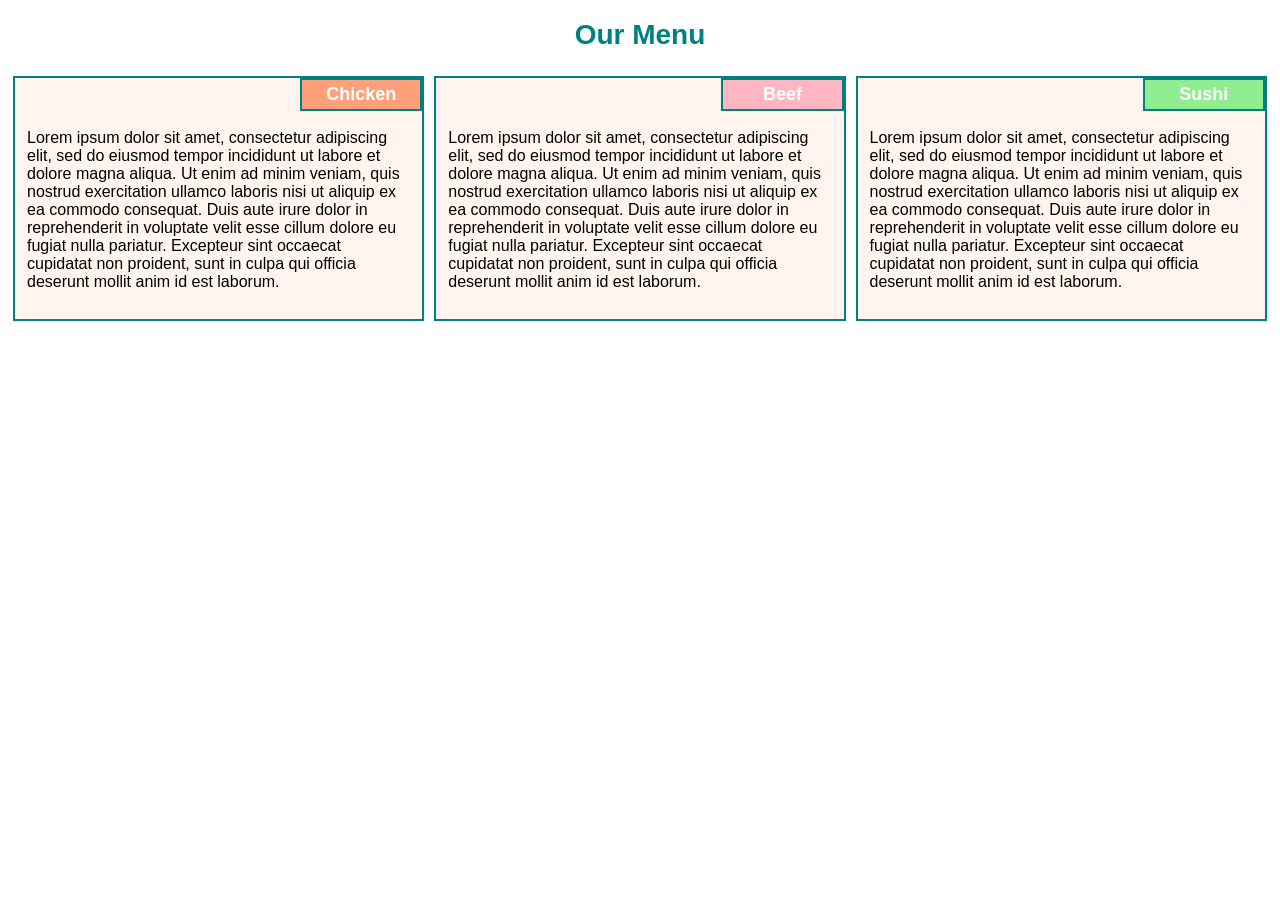
<file: module2-solution/index.html>
<!DOCTYPE html>
<!DOCTYPE html>
<html>
<head>
	<meta charset="utf-8">
	<meta name="viewport" content="width=device-width, inital-scale=1">
	<link rel="stylesheet"  href="css/style.css">
	<title>Module-2</title>
</head>

<body>
	<h1>Our Menu</h1>
	<div class="col-lg-4 col-md-6 col-sm-12">
		<div>
			<span id="span-1">Chicken</span>
			<p>Lorem ipsum dolor sit amet, consectetur adipiscing elit, sed do eiusmod tempor incididunt ut labore et dolore magna aliqua. Ut enim ad minim veniam, quis nostrud exercitation ullamco laboris nisi ut aliquip ex ea commodo consequat. Duis aute irure dolor in reprehenderit in voluptate velit esse cillum dolore eu fugiat nulla pariatur. Excepteur sint occaecat cupidatat non proident, sunt in culpa qui officia deserunt mollit anim id est laborum.</p>
		</div>
	</div>
   	<div class="col-lg-4 col-md-6 col-sm-12">
   		<div>
	    	<span id="span-2">Beef</span>
	    	<p>Lorem ipsum dolor sit amet, consectetur adipiscing elit, sed do eiusmod tempor incididunt ut labore et dolore magna aliqua. Ut enim ad minim veniam, quis nostrud exercitation ullamco laboris nisi ut aliquip ex ea commodo consequat. Duis aute irure dolor in reprehenderit in voluptate velit esse cillum dolore eu fugiat nulla pariatur. Excepteur sint occaecat cupidatat non proident, sunt in culpa qui officia deserunt mollit anim id est laborum.</p>
	    </div>
   	</div>
   	<div class="col-lg-4 col-md-12 col-sm-12 col-sm-12">
   		<div>
	   		<span id="span-3">Sushi</span>
	    	<p>Lorem ipsum dolor sit amet, consectetur adipiscing elit, sed do eiusmod tempor incididunt ut labore et dolore magna aliqua. Ut enim ad minim veniam, quis nostrud exercitation ullamco laboris nisi ut aliquip ex ea commodo consequat. Duis aute irure dolor in reprehenderit in voluptate velit esse cillum dolore eu fugiat nulla pariatur. Excepteur sint occaecat cupidatat non proident, sunt in culpa qui officia deserunt mollit anim id est laborum.</p>
	    </div>
	</div>
</body>
</html>
</file>
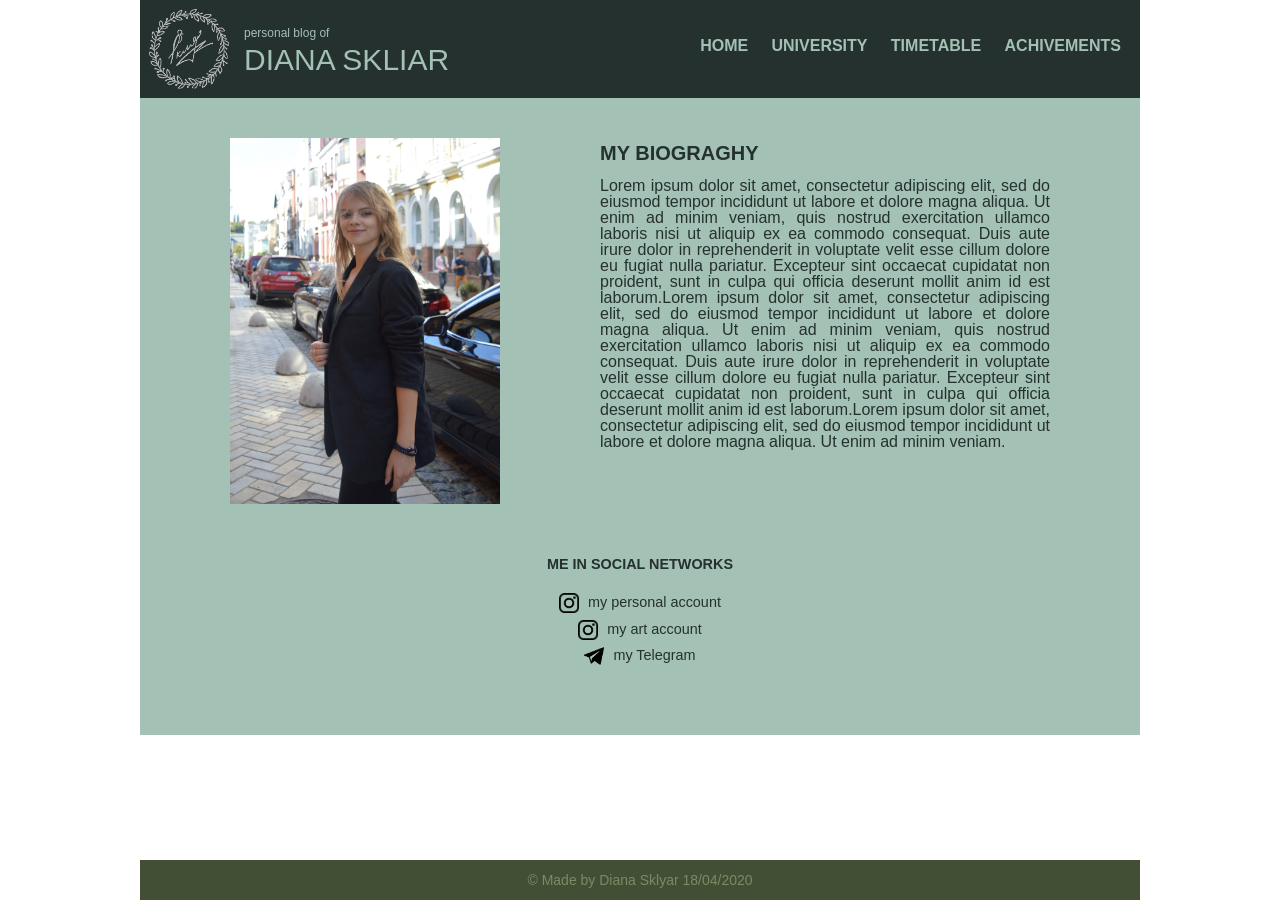
<file: web-lab-1/index.html>
<!DOCTYPE html>
<html lang="en">
<head>
	<title>My Blog</title>
	<meta charset="utf-8">
	<link rel="stylesheet" type="text/css" href="css/bootstrap.min.css">
	<link rel="stylesheet" href="css/styles.css">
</head>
<body>
	<div class="wrapper">

		<header>
 			<nav id="header-nav" class="navbar navbar-default">
	 	 		<div class="navbar-header">
	 	 			<img id="brand-img"src="img/brand1.png" width="90px" height="90px" class="float-left">
	 	 			<div class="navbar-brand" class="float-left">
	 	 				<p>personal blog of</p>
	 	 				<h1>Diana Skliar</h1>
	 	 			</div>
	 	 			<ul id="navbar" class="float-right">
	 					<li><a href="index.html">home</a></li>
	 					<li><a href="http://scs.fpm.kpi.ua/content/disciplini-za-navchalnomim-planom" target="_blank">university</a></li>
	 					<li><a href="http://rozklad.kpi.ua/Schedules/ViewSchedule.aspx?g=b71cb519-4a0d-4acc-96ec-be4361915e0e&mobile=true" target="_blank">timetable</a></li>
	 					<li><a href="achivements.html">achivements</a></li>
					</ul>
	 	 		</div>
 			</nav>
 		</header>

		<div class="main-content">
			<div id="photo"> <img src="img/photo.png" alt="photo" width="270px"> </div>	
			<div class="content">
				<span>My biograghy</span>
				<p>Lorem ipsum dolor sit amet, consectetur adipiscing elit, sed do eiusmod tempor incididunt ut labore et dolore magna aliqua. Ut enim ad minim veniam, quis nostrud exercitation ullamco laboris nisi ut aliquip ex ea commodo consequat. Duis aute irure dolor in reprehenderit in voluptate velit esse cillum dolore eu fugiat nulla pariatur. Excepteur sint occaecat cupidatat non proident, sunt in culpa qui officia deserunt mollit anim id est laborum.Lorem ipsum dolor sit amet, consectetur adipiscing elit, sed do eiusmod tempor incididunt ut labore et dolore magna aliqua. Ut enim ad minim veniam, quis nostrud exercitation ullamco laboris nisi ut aliquip ex ea commodo consequat. Duis aute irure dolor in reprehenderit in voluptate velit esse cillum dolore eu fugiat nulla pariatur. Excepteur sint occaecat cupidatat non proident, sunt in culpa qui officia deserunt mollit anim id est laborum.Lorem ipsum dolor sit amet, consectetur adipiscing elit, sed do eiusmod tempor incididunt ut labore et dolore magna aliqua. Ut enim ad minim veniam.</p>
			</div>
 		</div>

		<div class="sub-content">
			<p>Me in social networks</p>
			<div>
				<a href="https://www.instagram.com/di_astronomer/" target="_blank"><img class="networks-img" src="img/inst.png" alt="instagram"></a>
				<a href="https://www.instagram.com/di_astronomer/" target="_blank">my personal account</a>
			</div>
			<div>
				<a href="https://www.instagram.com/di_artstronomer/" target="_blank"><img class="networks-img" src="img/inst.png" alt="instagram"></a>
				<a href="https://www.instagram.com/di_artstronomer/" target="_blank">my art account</a>
			</div>
			<div>
				<a href="https://t.me/di_sklr" target="_blank"><img class="networks-img" src="img/tg.png" alt="instagram"></a>
				<a href="https://t.me/di_sklr" target="_blank">my Telegram</a>
		 	</div>
		</div>

		<div class="footer"> &copy; Made by Diana Sklyar 18/04/2020 </div>

	</div>
</body>
</html>
</file>
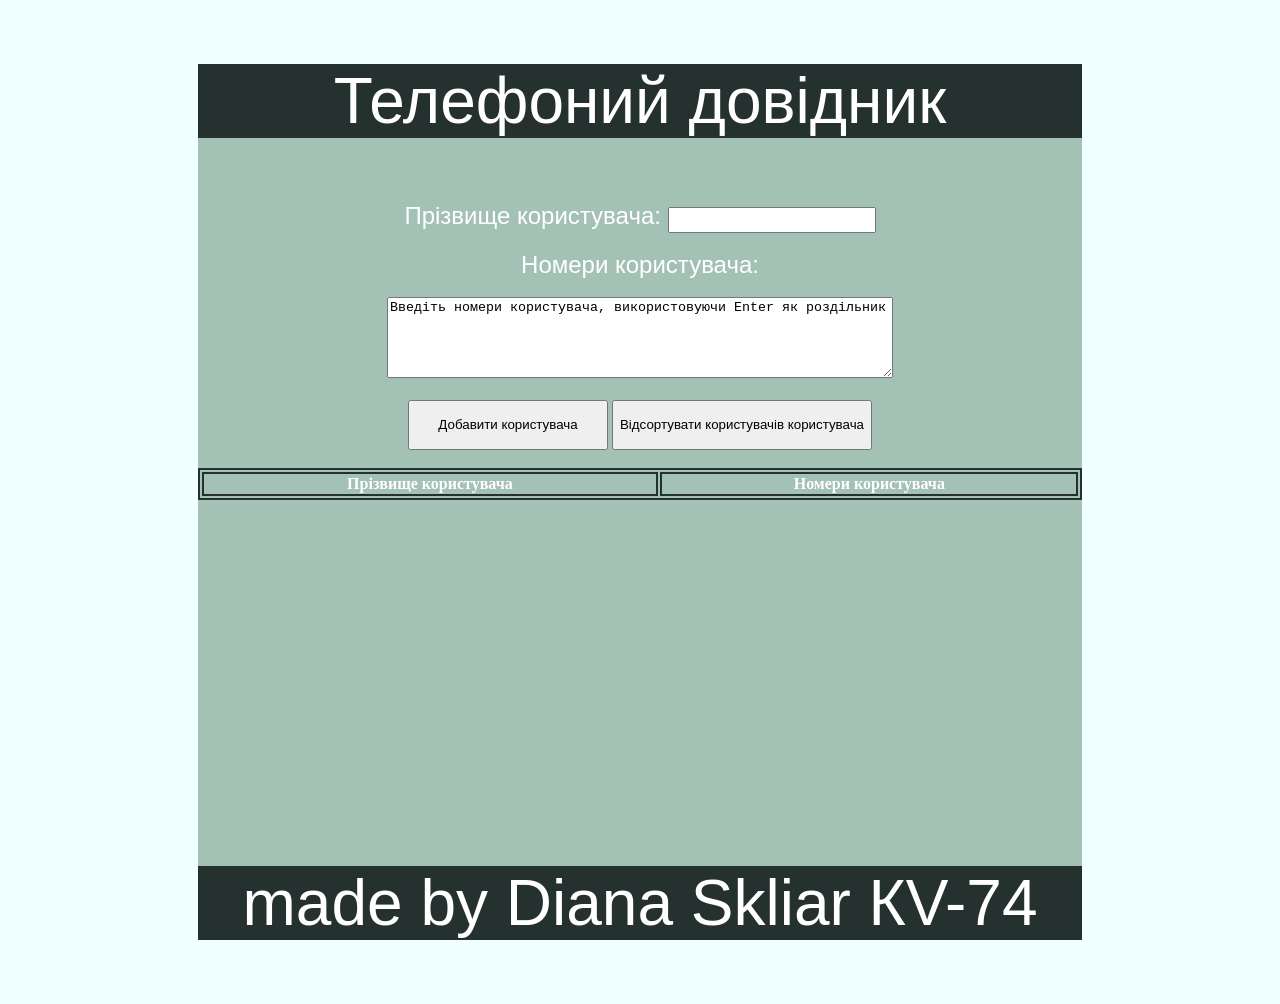
<file: web_lab/index.html>
<!DOCTYPE html>
<html lang="en">
<head>
    <meta charset="UTF-8">
    <title>web_lab2</title>
    <link rel="stylesheet" href="./css/style.css">
</head>
<body>

    <div class="main">
        <header>
            <p class = "title">Телефоний довідник</p>
        </header>
        <article>
            <label for="input_lastName"><span class = "text">Прізвище користувача: </span></label><input  id = "input_lastName" type="text"><br><br>
            <label for="input_numbers"><span class = "text">Номери користувача: </span></label><br><br><textarea id = "input_numbers" cols="50" rows="5">Введіть номери користувача, використовуючи Enter як роздільник</textarea><br><br>
            <button class = "main_button" id = "add_person">Добавити користувача</button>
            <button class = "main_button" id = "sort_person">Відсортувати користувачів користувача</button><br><br>

            <table id = "main_table">
                <tr>
                    <th>Прізвище користувача</th>
                    <th>Номери користувача</th>
                </tr>
            </table>
        </article>
        <footer>
            <p class = "title">made by Diana Skliar КV-74</p>
        </footer>
    </div>
    <script type="module" src="./js/main.js"></script>
</body>
</html>
</file>
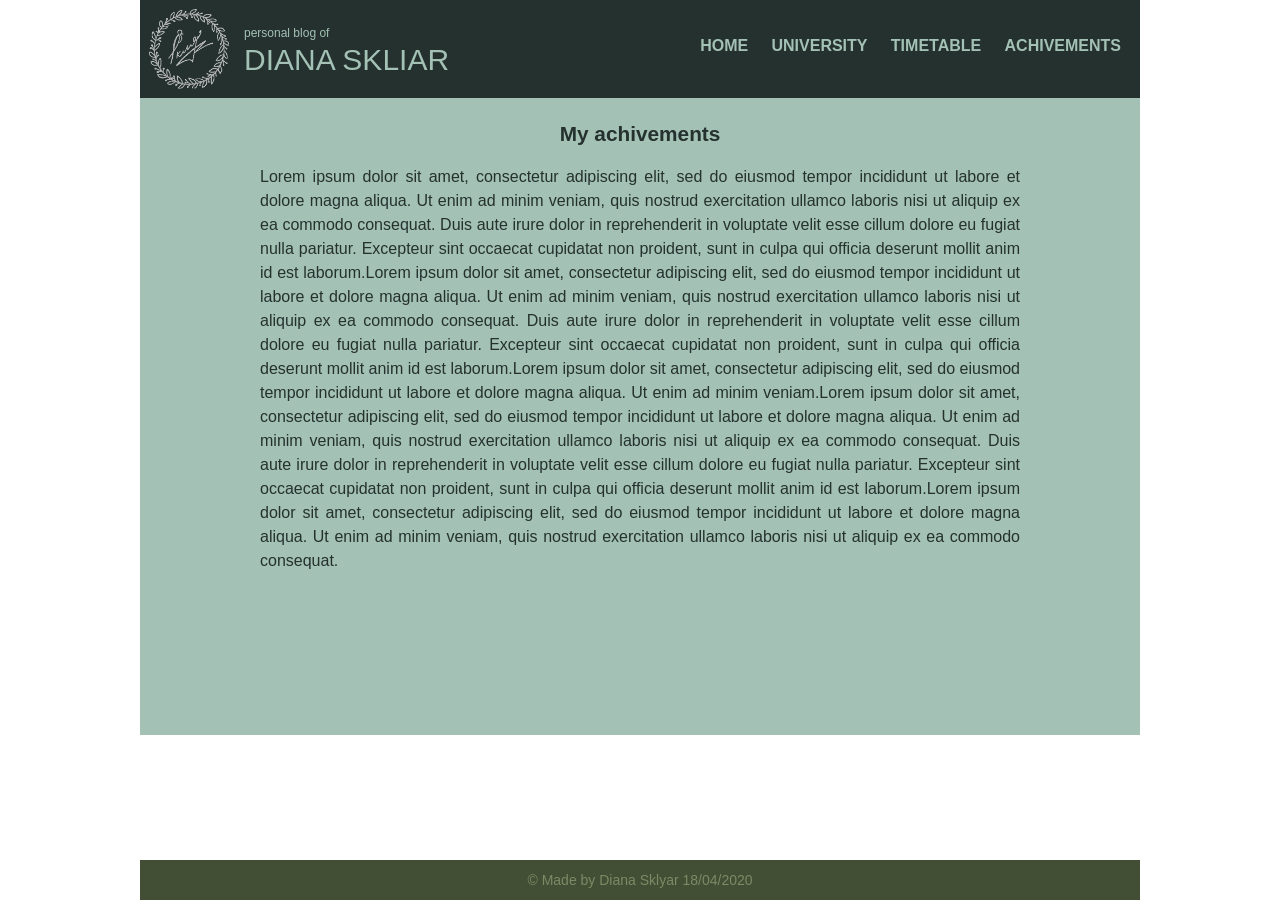
<file: web-lab-1/achivements.html>
<!DOCTYPE html>
<html lang="en">
<head>
	<title></title>
	<meta charset="utf-8">
	<link rel="stylesheet" type="text/css" href="css/bootstrap.min.css">
	<link rel="stylesheet" href="css/styles.css">
</head>
<body>
	<div class="wrapper">

		<header>
 			<nav id="header-nav" class="navbar navbar-default">
	 	 		<div class="navbar-header">
	 	 			<img id="brand-img"src="img/brand1.png" width="90px" height="90px" class="float-left">
	 	 			<div class="navbar-brand" class="float-left">
	 	 				<p>personal blog of</p>
	 	 				<h1>Diana Skliar</h1>
	 	 			</div>
	 	 			<ul id="navbar" class="float-right">
	 					<li><a href="index.html">home</a></li>
	 					<li><a href="http://scs.fpm.kpi.ua/content/disciplini-za-navchalnomim-planom" target="_blank">university</a></li>
	 					<li><a href="http://rozklad.kpi.ua/Schedules/ViewSchedule.aspx?g=b71cb519-4a0d-4acc-96ec-be4361915e0e&mobile=true" target="_blank">timetable</a></li>
	 					<li><a href="achivements.html">achivements</a></li>
					</ul>
	 	 		</div>
 			</nav>
 		</header>

		<div class="main-content">
			<p class="title-achivements">My achivements</p>
			<p class="achivements">Lorem ipsum dolor sit amet, consectetur adipiscing elit, sed do eiusmod tempor incididunt ut labore et dolore magna aliqua. Ut enim ad minim veniam, quis nostrud exercitation ullamco laboris nisi ut aliquip ex ea commodo consequat. Duis aute irure dolor in reprehenderit in voluptate velit esse cillum dolore eu fugiat nulla pariatur. Excepteur sint occaecat cupidatat non proident, sunt in culpa qui officia deserunt mollit anim id est laborum.Lorem ipsum dolor sit amet, consectetur adipiscing elit, sed do eiusmod tempor incididunt ut labore et dolore magna aliqua. Ut enim ad minim veniam, quis nostrud exercitation ullamco laboris nisi ut aliquip ex ea commodo consequat. Duis aute irure dolor in reprehenderit in voluptate velit esse cillum dolore eu fugiat nulla pariatur. Excepteur sint occaecat cupidatat non proident, sunt in culpa qui officia deserunt mollit anim id est laborum.Lorem ipsum dolor sit amet, consectetur adipiscing elit, sed do eiusmod tempor incididunt ut labore et dolore magna aliqua. Ut enim ad minim veniam.Lorem ipsum dolor sit amet, consectetur adipiscing elit, sed do eiusmod tempor incididunt ut labore et dolore magna aliqua. Ut enim ad minim veniam, quis nostrud exercitation ullamco laboris nisi ut aliquip ex ea commodo consequat. Duis aute irure dolor in reprehenderit in voluptate velit esse cillum dolore eu fugiat nulla pariatur. Excepteur sint occaecat cupidatat non proident, sunt in culpa qui officia deserunt mollit anim id est laborum.Lorem ipsum dolor sit amet, consectetur adipiscing elit, sed do eiusmod tempor incididunt ut labore et dolore magna aliqua. Ut enim ad minim veniam, quis nostrud exercitation ullamco laboris nisi ut aliquip ex ea commodo consequat. </p>
		</div>

		<div class="footer"> &copy; Made by Diana Sklyar 18/04/2020 </div>

	</div>
</body>
</html>
</file>
<file: module2-solution/css/style.css>
* {
  box-sizing: border-box;
  font-family: "Open Sans", "Fira Sans", "Lucida Sans", sans-serif;
}


h1{
	 color: teal;
	 font-size: 28px;
	 font-weight: bold;
	 text-align: center; 
	 margin-bottom: 20px;
}

div{
	background-color: white;
	padding: 5px;       
}

div > div{
	background-color: #FFF5EE;
	padding: 0px;
	color: black;
	border: 2px solid #008080;
}


span{
	float: right; 
	color: white;
	font-size: 18px;
	font-weight: bold;
	text-align: center; 
	border: 2px solid #008080;
	width: 30%;
	padding-bottom: 4px;
	padding-top: 4px;
}

p{
	clear: both;
	padding: 12px;
	padding-top: 18px;
}

#span-1{
	background-color: #FFA07A;
}

#span-2{
	background-color: #FFB6C1;
}

#span-3{
	background-color: #90EE90;
}

@media (min-width: 992px) {
  .col-lg-4 {
    float: left;
    width: 33.33%;}
}

@media (min-width: 768px) and (max-width: 991px) {
  .col-md-6 {
  	float: left;
    width: 50%;
  }
  .col-md-12 {
  	float: left;
    width: 100%;
  }
}

@media (max-width: 767px) {
    .col-sm-12 {
    float: left;
    width: 100%;
  }
}
</file>
<file: web-lab-1/css/styles.css>
.wrapper {
  width: 1000px;
  height: 735px;
  margin: 0 auto;
  background-color: #a3c1b4;
  color: #25312f;
  font-family: "Open Sans", "Fira Sans", "Lucida Sans", sans-serif;
  font-size: 16px;
  box-sizing: 
}

#header-nav{
  background-color: #25312f;
  color: #a3c1b4;
  font-size: 18;
  text-transform: uppercase;
  padding: 4px;
}

#brand-img{
  padding: 5px;
}

.navbar-header{
  width: 100%;
}

.navbar-brand{
  padding-top: 20px; 
  padding-left: 10px;
}

.navbar-brand p{
  font-size: 12px;
  text-transform: lowercase;
  margin: 0;
}

.navbar-brand h1{
  font-size: 30px;
  color: #a3c1b4;
}

#navbar {
  margin: 0;
  padding: 30px 10px 10px 0;
  list-style-type: none;
}
#navbar li { 
  display: inline;
  padding: 5px;
  margin: 0; 
}

#navbar a{
  color: #a3c1b4;
  font-weight: bold;
  text-decoration: none;
}

#navbar a:hover{
  box-sizing: padding-box;
  background-color: #a3c1b4;
  color: #25312f;
}

.main-content{
  width: 100%;
  padding: 20px;
  margin: 0;
}

#photo{
  width: 270px;
  margin: 20px 30px 20px 70px;
  float: left;
}
.content{
   display: inline;
   margin: 20px 70px 20px 30px;
   width: 450px;
   float: right;
}
.content span{
  font-size: 20px;
  font-weight: bold;
  text-align: center;
  text-transform: uppercase;
  margin: auto;
}

.content p{
  padding-top: 10px;
  text-align: justify;
  line-height: 1em;
}

.sub-content{
  clear: both;
  width: 100%;
  text-align: center;
  padding-top: 30px;
  font-size: 0.9em;
}

div.sub-content > div{
  margin-bottom: 5px;
}

.sub-content p{
  text-transform: uppercase;
  font-weight: bolder;
}

.sub-content a{
  display: inline-block;
  text-decoration: none;
  color: #25312f;
}

.sub-content a:hover{
  color: #7a8b65;
}

.networks-img{
  width: 20px;
  height: 20px;
  margin-right: 5px;
}

.footer{
  width: 1000px;
  height: 40px;
  background-color: #424f35;
  color: #7a8b65;
  font-size: 14px;
  text-align: center;
  padding-top: 10px;
  bottom: 0;
  position: fixed;

}

.title-achivements{
  text-align: center;
  font-weight: bold; 
  font-size: 1.3em;
}

.achivements{
  padding: 0 100px 0 100px;
  text-align: justify;
}
</file>
<file: web_lab/css/style.css>
body {
    background-color: azure;
    color: white;
}

.title {
    font-size: 64px;
    font-family: "Open Sans", "Fira Sans", "Lucida Sans", sans-serif;
}

.text {
    font-size: 24px;
    font-family: "Open Sans", "Fira Sans", "Lucida Sans", sans-serif;
    color: white;
}

.main {
    min-height: 800px;
    min-width: 70%;
    margin-left: 15%;
    margin-right: 15%;
    background-color: #a3c1b4;
    text-align: center;
}

header {
    background-color: #25312f;
    text-align: center;
}

article{
    min-height: 600px;
}

footer {
    background-color: #25312f;
    text-align: center;
}

input {
    width: 200px;
    min-height: 20px;
}

textarea {
    width: 500px;
}

.main_button {
    min-height: 50px;
    min-width: 200px;
    text-align: center;
}

table, tr, th, td {
    border: 2px solid #25312f;
    color: white;
}

table {
    min-width: 100%;
}
</file>
